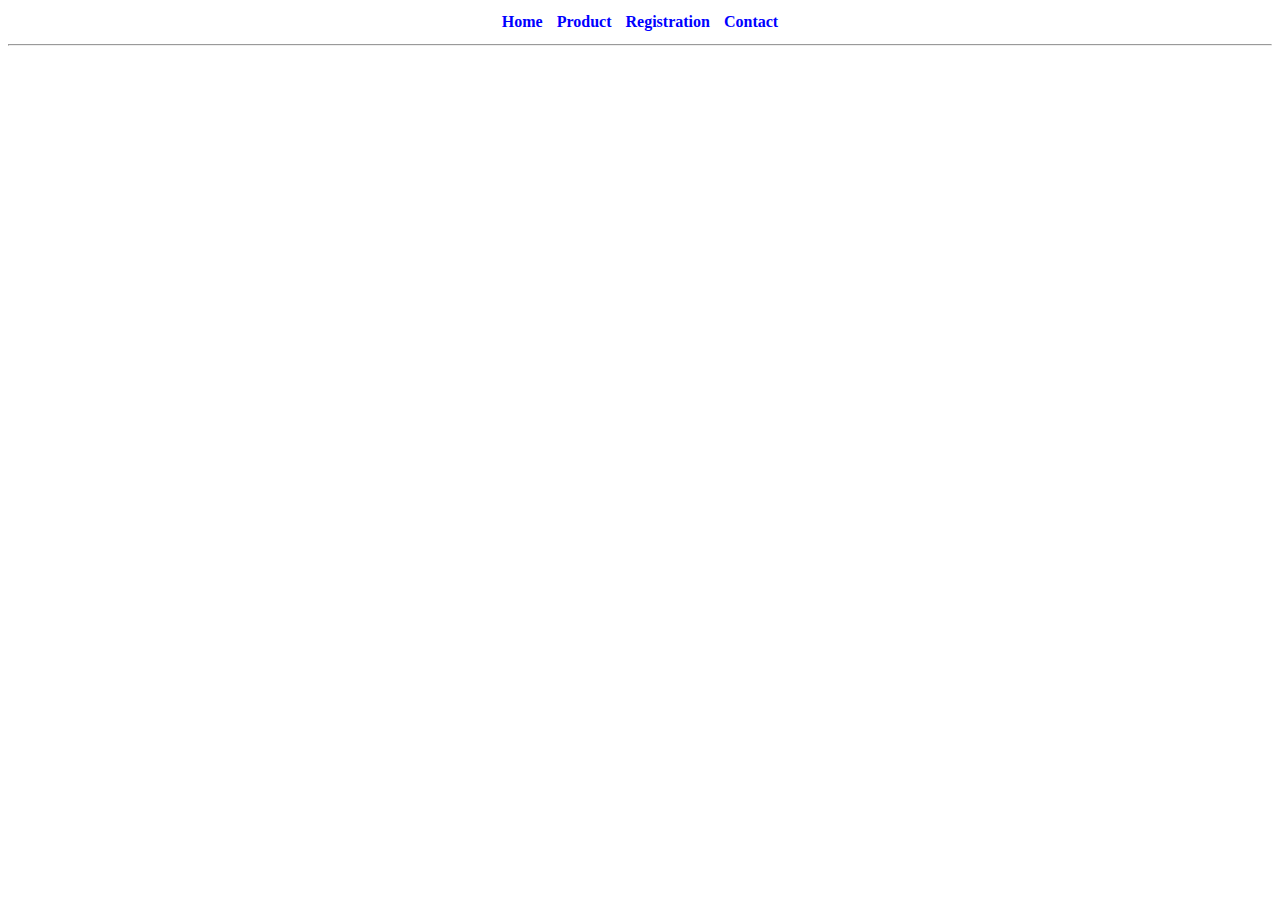
<file: Assignment 1/index.html>
<!DOCTYPE html>
<html lang="en">

<head>
    <meta charset="UTF-8">
    <meta name="viewport" content="width=device-width, initial-scale=1.0">
    <title>Jquery Assignment 1</title>
    <script src="jquery-3.5.1.min.js"></script>
    <script src="index.js"></script>
    <link rel="stylesheet" href="index.css">
</head>

<body>
    <nav>
        <ul>
            <li>Home</li>
            <li>Product</li>
            <li>Registration</li>
            <li>Contact</li>

        </ul>
    </nav>
    <hr>
    <div class="main-container" id="holder">

    </div>
</body>

</html>
</file>
<file: Assignment 1/index.css>
.product{
    margin: 10px;
    border: 1px solid black;
    height: 240px;
    width: 220px;
    float: left;
  
}

.image{
    border: 1px solid black;
    height: 150px;
    width: 150px;
    position: relative;
    left:30px;
}
button{
    position: relative;
    top:5px;
    left:20px;
}

nav{
    background-color: white;

}
nav ul {
    margin: 0;
    padding: 0;
    text-align: center;
}
li{
    display: inline-block;
    padding: 5px;
    text-align: center;
    color: blue;
    font-weight: bolder;
    text-shadow: rgb(5, 5, 44);
}
.main-container{
    padding: 50px;
}
</file>
